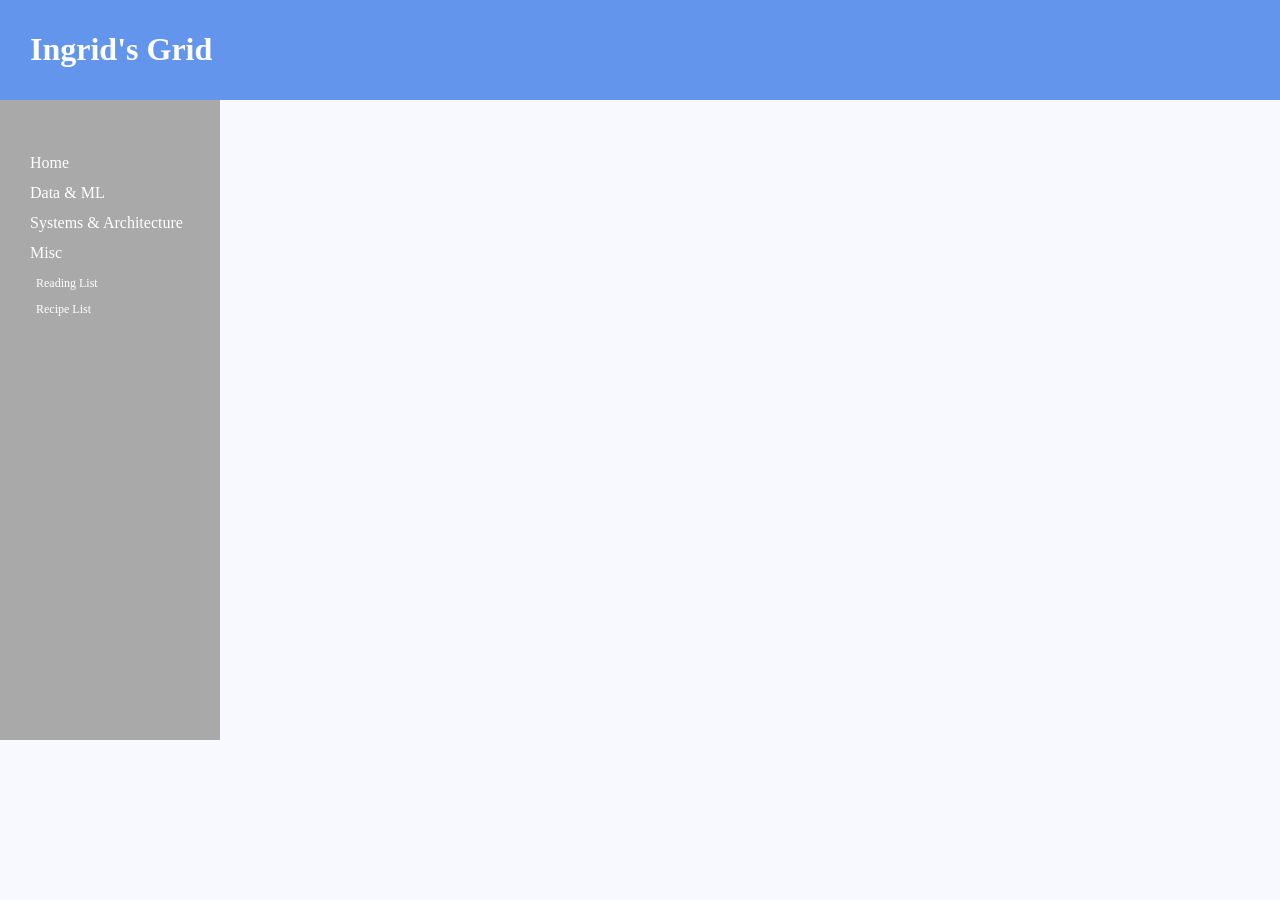
<file: website_code/index.html>
<!DOCTYPE html>
<html>
    <head>
        <title>Ingrid's Grid</title>
        <link rel="stylesheet" type="text/css" href="css_main.css">
    </head>

    <body>
        <header id="main-header">
            <div class="container">
                <h1>Ingrid's Grid</h1>
                <div id="header-pic"></div>
            </div>
        </header>

        <nav id="navbar">
            <div class="container">
                <ul>
                    <p><a href="#">Home</a></p>
                    <p><a href="#">Data & ML</a></p>
                    <p><a href="#">Systems & Architecture</a></p>
                    <p><a href="#">Misc</a></p>
                    <div id="navbar-subitem">
                        <p><a href="page_misc_readingList.html">Reading List</a></p>
                    </div>
                    <div id="navbar-subitem">
                        <p><a href="#">Recipe List</a></p>
                    </div>
                </ul>
            </div>
        </nav>

        <section id="main-body">
        </section>

    </body>
</html>
</file>
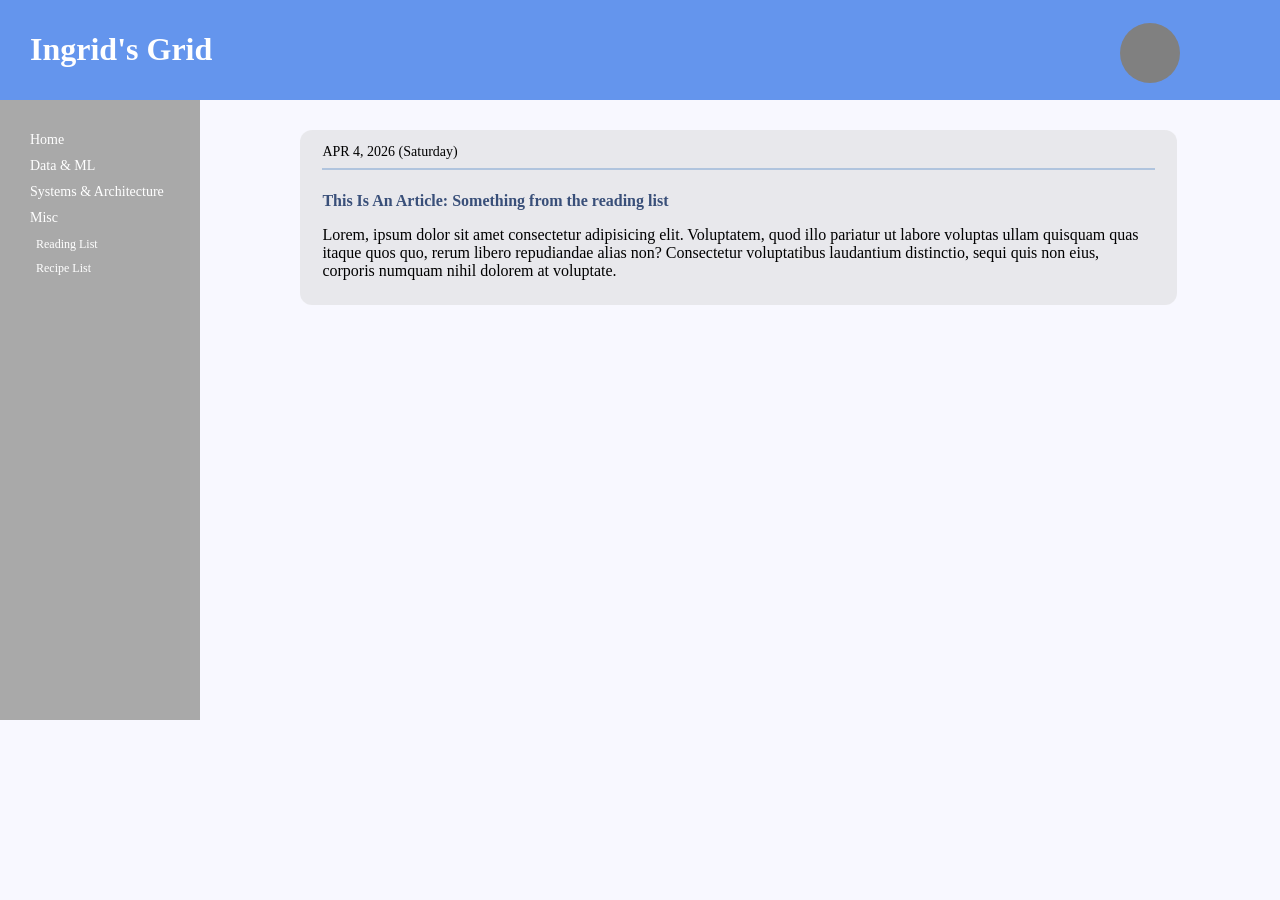
<file: page_misc_readingList.html>
<!DOCTYPE html>
<html>
    <head>
        <title>Ingrid's Grid</title>
        <link rel="stylesheet" type="text/css" href="css_main.css">
    </head>

    <body>
        <header id="main-header">
            <div class="container">
                <h1>Ingrid's Grid</h1>
                <div id="header-pic"></div>
            </div>
        </header>

        <nav id="navbar">
            <div class="container">
                <ul>
                    <p><a href="#">Home</a></p>
                    <p><a href="#">Data & ML</a></p>
                    <p><a href="#">Systems & Architecture</a></p>
                    <p><a href="#">Misc</a></p>
                    <div id="navbar-subitem">
                        <p><a href="#">Reading List</a></p>
                    </div>
                    <div id="navbar-subitem">
                        <p><a href="#">Recipe List</a></p>
                    </div>
                </ul>
            </div>
        </nav>

        <section id="main-body">
            <div id="daily-article">
                <div id="daily-article-date">
                    <p>APR 4, 2026 (Saturday)</p>
                </div>
                <h4>This Is An Article: Something from the reading list</h4>

                <p>Lorem, ipsum dolor sit amet consectetur adipisicing elit. Voluptatem, quod illo pariatur ut labore voluptas ullam quisquam quas itaque quos quo, rerum libero repudiandae alias non? Consectetur voluptatibus laudantium distinctio, sequi quis non eius, corporis numquam nihil dolorem at voluptate.</p>
            </div>
        </section>

    </body>
</html>
</file>
<file: website_code/css_main.css>
body{
    /* font-family:Verdana, Geneva, Tahoma, sans-serif; */
    /* font-family:'Lucida Sans', 'Lucida Sans Regular', 'Lucida Grande', 'Lucida Sans Unicode', Geneva, Verdana, sans-serif; */
    /* font-family (other options): Roboto, Zain, Lato, Inter, ; */
    /* font-family: system-ui, -apple-system, BlinkMacSystemFont, 'Segoe UI', Roboto, Oxygen, Ubuntu, Cantarell, 'Open Sans', 'Helvetica Neue', sans-serif; */
    /* font-family: "Lato", sans-serif; */
    /* font-family: "Trebuchet MS"; */
    /* font-family: "Calibri"; */
    font-family: "Segoe UI";
    /* font-family: system-ui,-apple-system,Segoe UI,Roboto,sans-serif; */
    font-size: 16px;
    font-weight: 400;
    font-stretch: expanded;
    margin: 0;
    background-color: ghostwhite;
    padding-bottom: 20px;
}
a{
    text-decoration: none;
}
.container{
    width: 95%;
    /* margin: auto; */
    margin: 0px 0px 0px 0px;
    /* margin: 20px 15px 20px 0px; */
    overflow: hidden;
}
#main-header{
    background-color: cornflowerblue;
    padding: 10px 0px;
    /* position: fixed;
    width: 100%; */
}
#main-header h1{
    float: left;
    color: white;
    font-weight: bold;
    margin-left: 30px;
}
/* #header-pic{
    float: right;
    background-color: grey;
    width: 60px;
    height: 60px;
    border-radius: 40px;
    position: absolute;
    top: 22.5px;
    right: 100px;
} */
#header-pic img{
    float: right;
    opacity: 90%;
    border-radius: 40px;
    position: absolute;
    top: 22.5px;
    right: 100px;
    height: 60px; 
    width: 60px; 
    /* max-width: 60px; 
    max-height: 60px; */
}
#navbar{
    background-color: darkgray;
    color: white;
    margin: 0;
    width: 190px;
    height: 600px;
    padding-left: 30px;
    padding-top: 40px;
    float: left;
    font-size: 16px;
}
#navbar ul{
    list-style: none;
    padding: 0;
    line-height: 14px;
}
#navbar li{
    display: inline;
    padding-right: 40px;
}
#navbar a{
    color: white;
}
#navbar-item {
    font-weight: 600;
}
#navbar-subitem {
    font-size: 12px;
    padding-left: 6px;
}
#main-body{
    padding-left: 320px;
    padding-top: 50px;
    padding-right: 85px;
}
#daily-article{
    position: relative;
    margin-right: 2%;
    border-radius: 12px;
    padding: 0.5% 2.5% 1% 2.5%;
    background-color: rgba(218, 218, 218, 0.5);
}
#daily-article h4{
    margin-block-end: 5px;
    color: #394f79;
}
#daily-article h4:hover{
    margin-block-end: 5px;
    color: #3064c5;
}
#daily-article-date{
    font-size: 14px;
    line-height: 4px;
    font-weight: lighter;
    padding-top: 2px;
    padding-bottom: 0px;
    border-bottom: solid 2px lightsteelblue;
    /* text-underline-offset : 2px;
    text-decoration-line: underline; */
}
</file>
<file: css_main.css>
body{
    /* font-family:Verdana, Geneva, Tahoma, sans-serif; */
    /* font-family:'Lucida Sans', 'Lucida Sans Regular', 'Lucida Grande', 'Lucida Sans Unicode', Geneva, Verdana, sans-serif; */
    /* font-family (other options): Roboto, Zain, Lato, Inter, ; */
    /* font-family: system-ui, -apple-system, BlinkMacSystemFont, 'Segoe UI', Roboto, Oxygen, Ubuntu, Cantarell, 'Open Sans', 'Helvetica Neue', sans-serif; */
    /* font-family: "Lato", sans-serif; */
    /* font-family: "Trebuchet MS"; */
    /* font-family: "Calibri"; */
    font-family: "Segoe UI";
    /* font-family: system-ui,-apple-system,Segoe UI,Roboto,sans-serif; */
    font-size: 16px;
    font-weight: 400;
    font-stretch: expanded;
    margin: 0;
    background-color: ghostwhite;
    padding-bottom: 20px;
}
a{
    text-decoration: none;
}
.container{
    width: 95%;
    /* margin: auto; */
    margin: 0px 0px 0px 0px;
    /* margin: 20px 15px 20px 0px; */
    overflow: hidden;
}
#main-header{
    background-color: cornflowerblue;
    padding: 10px 0px;
    /* position: fixed;
    width: 100%; */
}
#main-header h1{
    float: left;
    color: white;
    font-weight: bold;
    margin-left: 30px;
}
#header-pic{
    float: right;
    background-color: grey;
    width: 60px;
    height: 60px;
    border-radius: 40px;
    position: absolute;
    top: 22.5px;
    right: 100px;
}
#navbar{
    background-color: darkgray;
    color: white;
    margin: 0;
    width: 170px;
    height: 600px;
    padding-left: 30px;
    padding-top: 20px;
    float: left;
    font-size: 14px;
}
#navbar ul{
    list-style: none;
    padding: 0;
    line-height: 12px;
}
#navbar li{
    display: inline;
    padding-right: 40px;
}
#navbar a{
    color: white;
}
#navbar-subitem {
    font-size: 12px;
    padding-left: 6px;
}
#main-body{
    padding-left: 300px;
    padding-top: 30px;
    padding-right: 85px;
}
#daily-article{
    position: relative;
    margin-right: 2%;
    border-radius: 12px;
    padding: 0.5% 2.5% 1% 2.5%;
    background-color: rgba(218, 218, 218, 0.5);
}
#daily-article h4{
    margin-block-end: 5px;
    color: #394f79;
}
#daily-article h4:hover{
    margin-block-end: 5px;
    color: #3064c5;
}
#daily-article-date{
    font-size: 14px;
    line-height: 4px;
    font-weight: lighter;
    padding-top: 2px;
    padding-bottom: 0px;
    border-bottom: solid 2px lightsteelblue;
    /* text-underline-offset : 2px;
    text-decoration-line: underline; */
}
</file>
